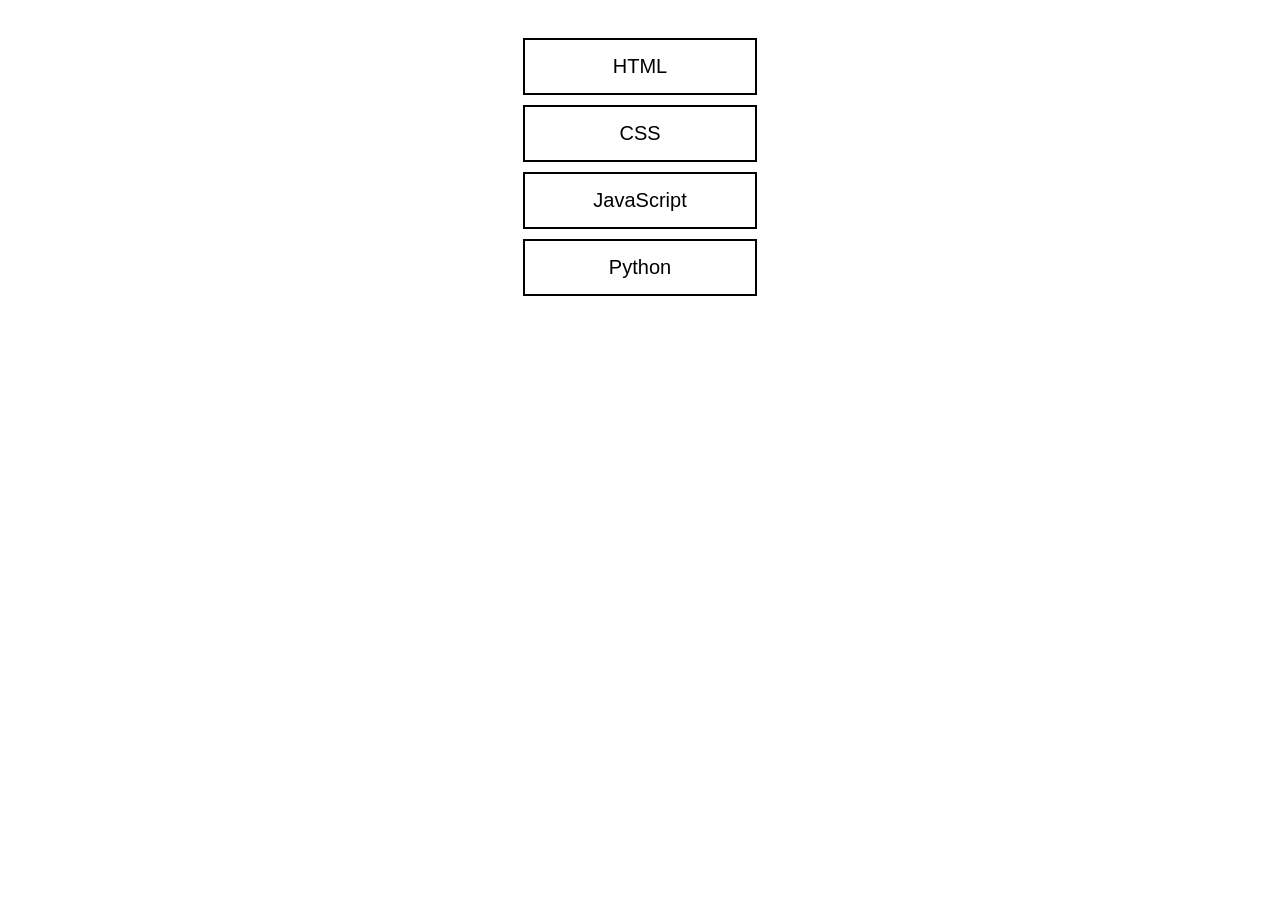
<file: index.html>
<!DOCTYPE html>
<html lang="ar" dir="rtl">
<head>
<meta charset="UTF-8">
<meta name="viewport" content="width=device-width, initial-scale=1.0">
<title>Learn Programming</title>

<style>
    body { font-family: Arial; text-align: center; }
    .page { display: none; padding: 20px; }
    .lang-btn, .type-btn {
        width: 200px; padding: 15px; margin: 10px auto;
        border: 2px solid #000; cursor: pointer; font-size: 20px;
    }
    .hidden { display: none; }

    table { width: 100%; border-collapse: collapse; margin-top: 20px; }
    th, td { border: 1px solid #222; padding: 8px; }
    input[type="text"] { width: 95%; padding: 5px; }
    button { padding: 10px 20px; margin-top: 20px; font-size: 18px; cursor: pointer; }
</style>

</head>
<body>

<!-- PAGE 1 -->
<div id="page1" class="page" style="display:block">
    <div class="lang-btn" onclick="openPage2('html')">HTML</div>
    <div class="lang-btn" onclick="openPage2('css')">CSS</div>
    <div class="lang-btn" onclick="openPage2('js')">JavaScript</div>
    <div class="lang-btn" onclick="openPage2('python')">Python</div>
</div>

<!-- PAGE 2 -->
<div id="page2" class="page hidden">
    <h2>What kind of codes do you want?</h2>

    <div class="type-btn" onclick="openPage3('video')">Video</div>
    <div class="type-btn" onclick="openPage3('audio')">Audios</div>
    <div class="type-btn" onclick="openPage3('photo')">Photo</div>
    <div class="type-btn" onclick="openPage3('text')">Texts</div>
</div>

<!-- PAGE 3 -->
<div id="page3" class="page hidden">
    <h2>Code Table</h2>

    <table id="myTable">
        <tr>
            <th></th>
            <th>كود</th>
            <th>تعريفه</th>
            <th>وظيفته</th>
            <th>تعريف</th>
        </tr>
    </table>

    <button id="pressBtn">press</button>
</div>

<script>
    // التنقل بين الصفحات
    function openPage2(lang){
        document.getElementById("page1").style.display = "none";
        document.getElementById("page2").style.display = "block";
    }
    function openPage3(type){
        document.getElementById("page2").style.display = "none";
        document.getElementById("page3").style.display = "block";
    }

    // ======== الجدول الديناميكي =========

    let pressCount = 0;
    const table = document.getElementById("myTable");
    const pressBtn = document.getElementById("pressBtn");

    // إضافة أول 4 صفوف
    for (let i = 0; i < 4; i++) { addRow(); }

    // إضافة صف جديد
    function addRow() {
        const row = document.createElement("tr");

        row.innerHTML = `
            <td><input type="checkbox"></td>
            <td><input type="text" class="cell"></td>
            <td><input type="text" class="cell"></td>
            <td><input type="text" class="cell"></td>
            <td><input type="text" class="cell"></td>
        `;

        const inputs = row.querySelectorAll("input[type='text']");

        // إضافة صف جديد تلقائي عند آخر خلية
        inputs.forEach((input, index) => {
            input.addEventListener("input", () => {
                if (isLastRow(row) && index === 3 && input.value.trim() !== "") {
                    addRow();
                }
            });
        });

        table.appendChild(row);
    }

    function isLastRow(row) { return row === table.lastElementChild; }

    // زر press
    pressBtn.onclick = () => {
        pressCount++;

        if (pressCount === 1) lockTable();
        if (pressCount === 5) { unlockTable(); pressCount = 0; }
    };

    function lockTable() {
        document.querySelectorAll(".cell").forEach(inp => inp.readOnly = true);
    }
    function unlockTable() {
        document.querySelectorAll(".cell").forEach(inp => inp.readOnly = false);
    }

</script>

</body>
</html>
</file>
